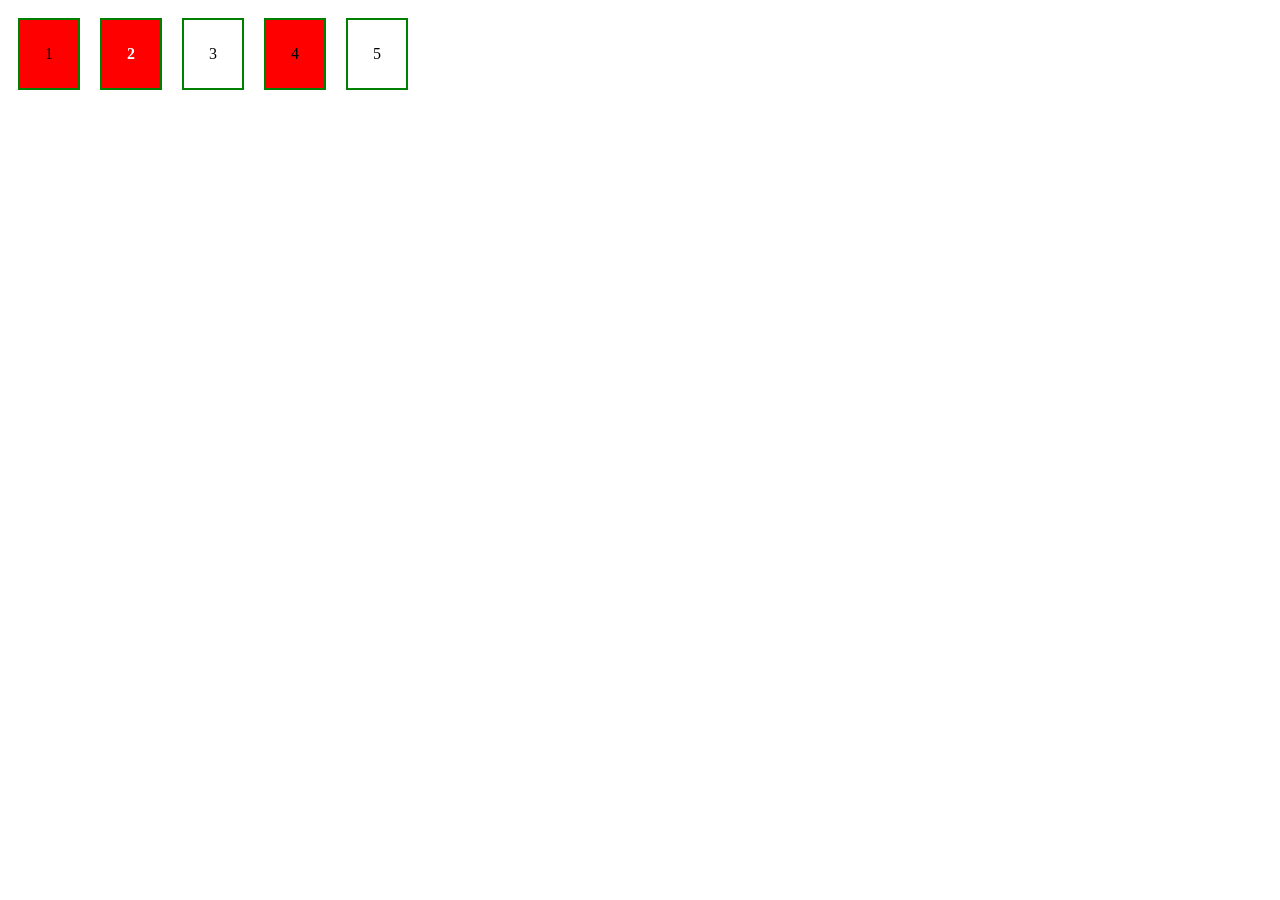
<file: 11,12/2,1.html>
<!DOCTYPE html>
<html lang="en">

<head>
    <meta charset="UTF-8">
    <meta name="viewport" content="width=device-width, initial-scale=1.0">
    <title>2.1</title>
    <script src="http://code.jquery.com/jquery-1.10.1.min.js"></script>
    <script type="text/javascript" src="jquery-3.7.1.min.js"></script>

    <script type="text/javascript">
        window.onload = function () {
            $('body *').css('border', '2px solid green');
            $('.header').css('background-color', 'red');
            $('.header.logo').css('color', 'white').css('font-weight', 'bold');
        }
    </script>
    <style type="text/css">
        div {
            padding: 25px;
            margin: 10px;
            float: left;
        }
    </style>
</head>

<body>
    <div class='header'>1</div>
    <div class='header logo'>2</div>
    <div>3</div>
    <div class='header'>4</div>
    <div>5</div>
</body>

</html>
</file>
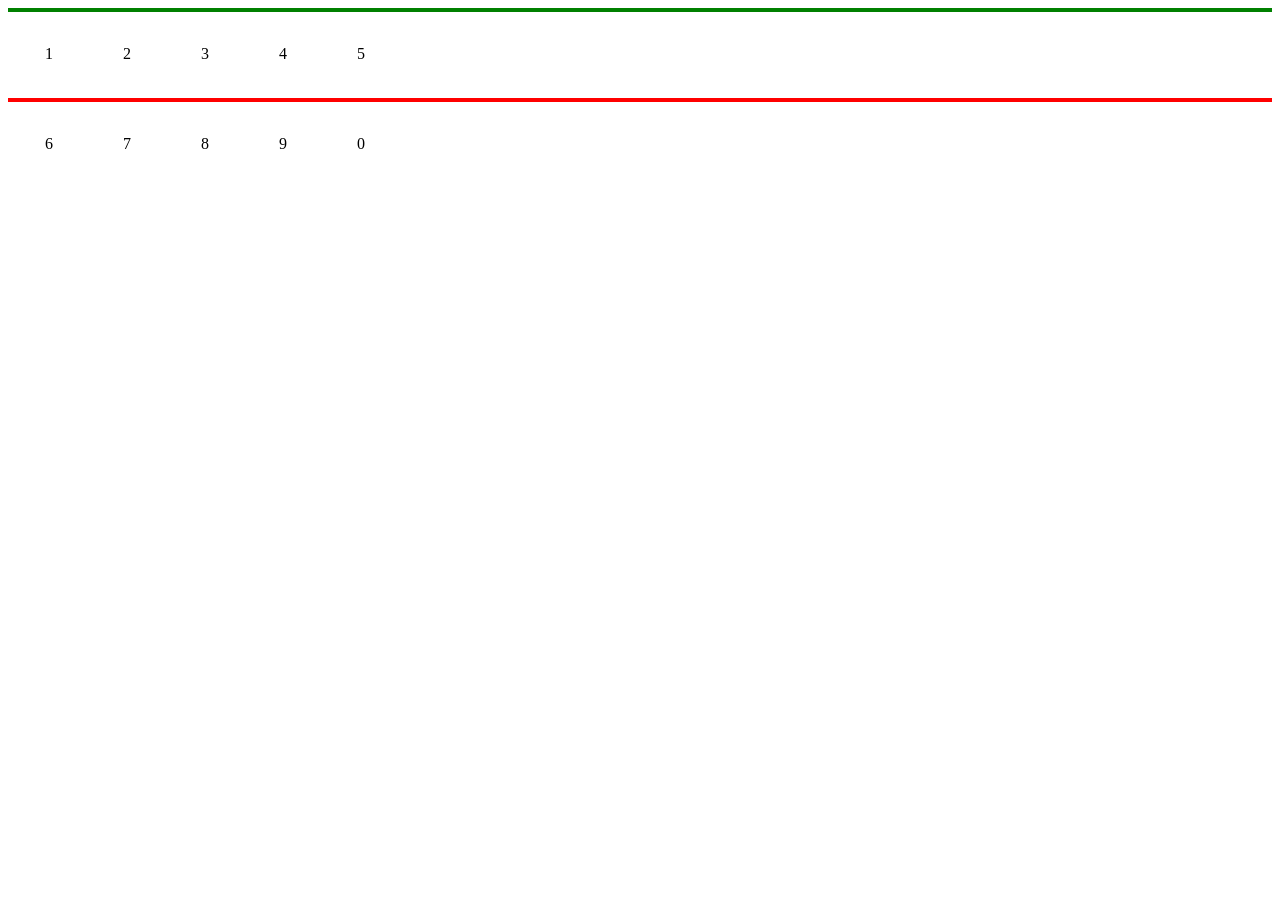
<file: 11,12/2,10.html>
<!doctype html>
<html>

<head>
  <meta charset="windows-1251">
  <title>Выбор элементов по классу</title>
  <script src="http://code.jquery.com/jquery-1.10.1.min.js"></script>
  <script type="text/javascript">
    window.onload = function () {
      $('div:first-child').css('border', '2px solid green');
      $('div:last-child').css('border', '2px solid red');
    } 
  </script>
  <style type="text/css">
    div span {
      padding: 25px;
      margin: 10px;
      float: left;
      display: block;
    }

    .two {
      clear: both;
    }
  </style>
</head>

<body>
  <div class='one'>
    <span>1</span><span>2</span><span>3</span><span>4</span><span>5</span>
  </div>
  <div class='two'>
    <span>6</span><span>7</span><span>8</span><span>9</span><span>0</span>
  </div>
</body>

</html>
</file>
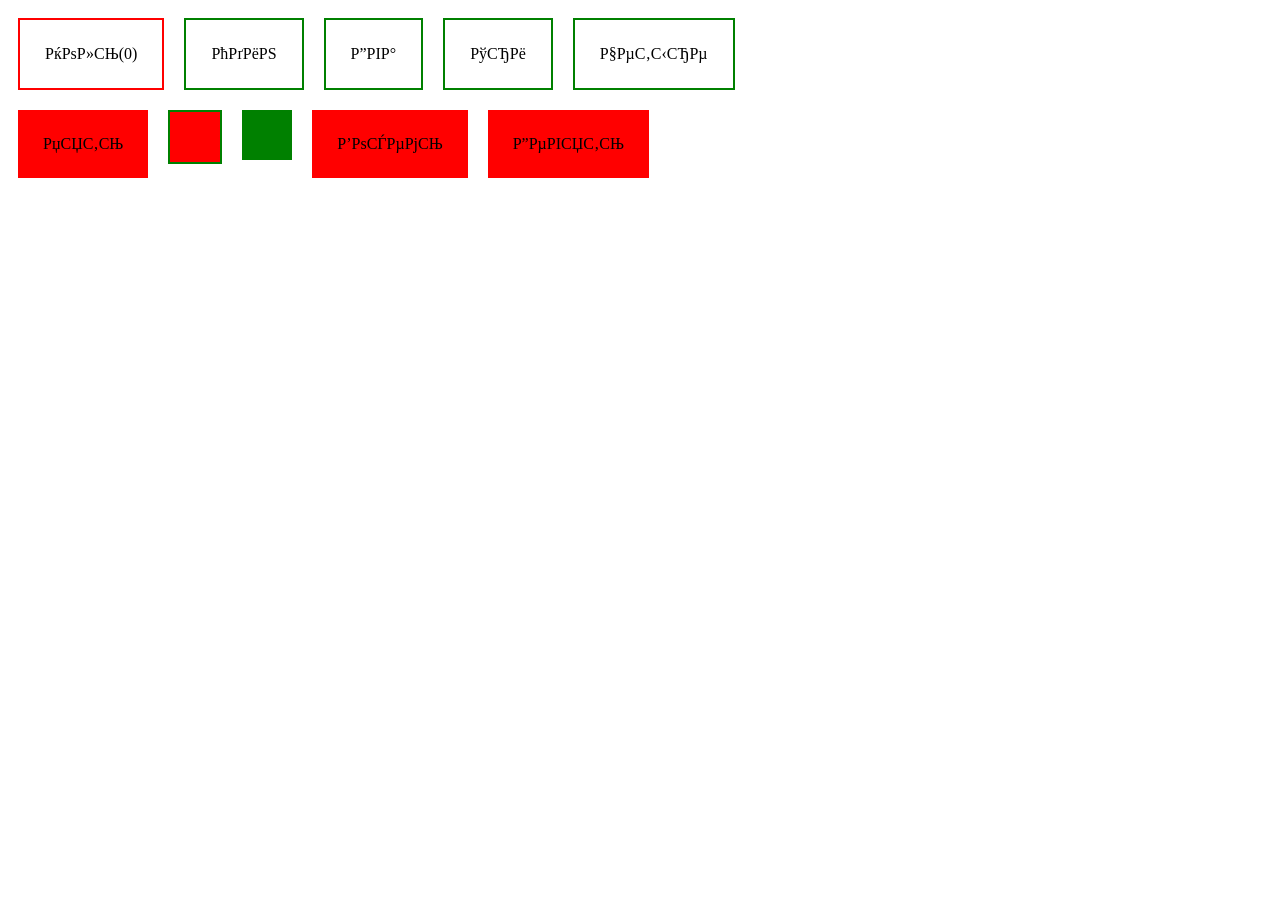
<file: 11,12/2,11.html>
<!doctype html>
<html>

<head>
  <meta charset="windows-1251">
  <title>Выбор элементов по классу</title>
  <script src="http://code.jquery.com/jquery-1.10.1.min.js"></script>
  <script type="text/javascript">
    window.onload = function () {
      $(".one :contains('Ноль(0)')").css('border', '2px solid red');
      $(".one :not(:contains('Ноль(0)'))").css('border', '2px solid green');
      $(".two :parent").css('background-color', 'red');
      $(".two :empty").css('background-color', 'green');
      $(".two :has(i)").css('border', '2px solid green');
    } 
  </script>
  <style type="text/css">
    div span {
      padding: 25px;
      margin: 10px;
      float: left;
      display: block;
    }

    .two {
      clear: both;
    }
  </style>
</head>

<body>
  <div class='one'>
    <span>Ноль(0)</span><span>Один</span><span>Два</span><span>Три</span><span>Четыре</span>
  </div>
  <div class='two'>
    <span>Пять</span><span><i></i></span><span></span><span>Восемь</span><span>Девять</span>
  </div>
</body>

</html>
</file>
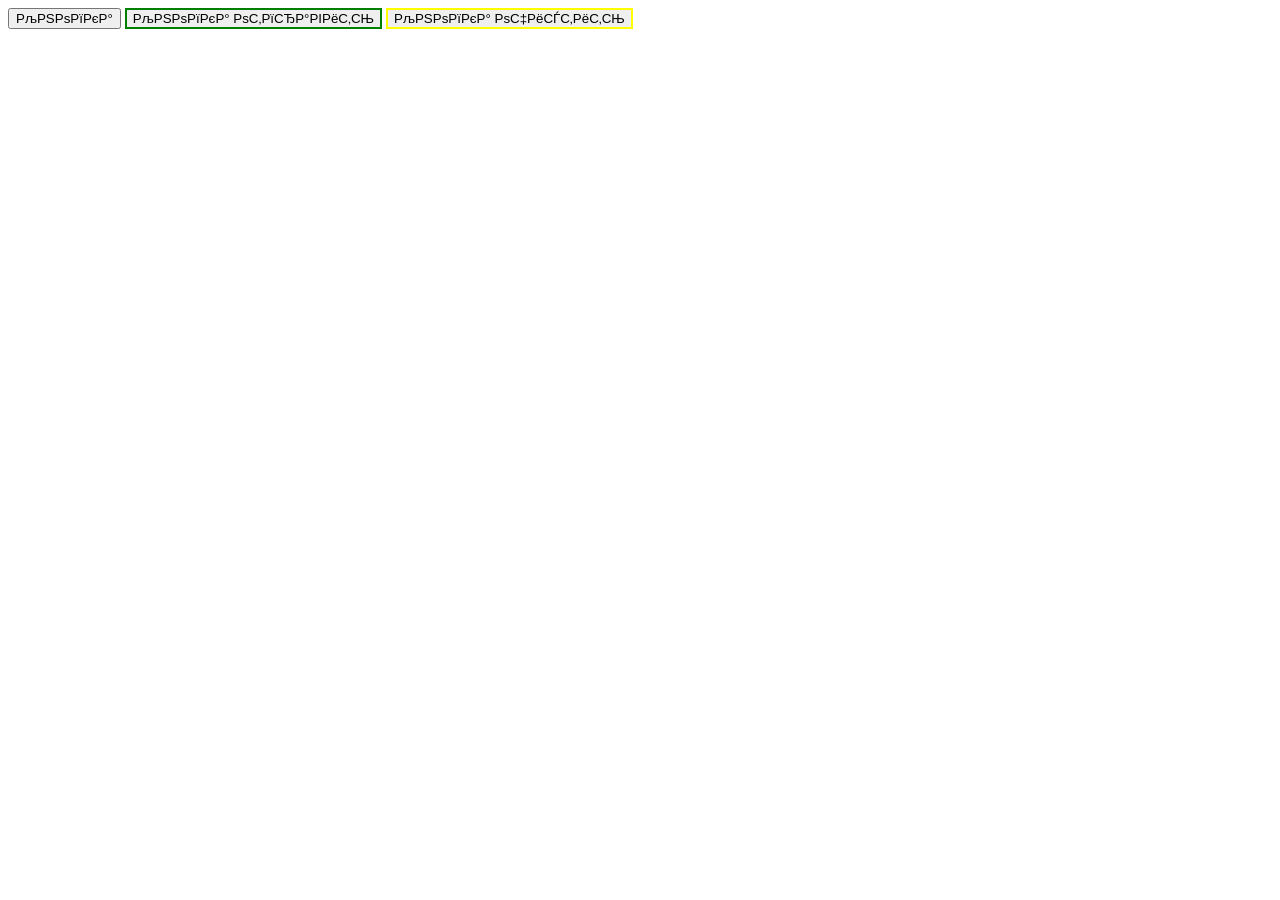
<file: 11,12/2,12.html>
<!doctype html>
<html>

<head>
  <meta charset="windows-1251">
  <title>Выбор элементов по классу</title>
  <script src="http://code.jquery.com/jquery-1.10.1.min.js"></script>
  <script type="text/javascript">
    window.onload = function () {
      $("button").css('border', '2px solid red');
      $("input[type='submit']").css('border', '2px solid green');
      $("input[type='reset']").css('border', '2px solid yellow');
    } 
  </script>
</head>

<body>
  <input type="button" value="Кнопка">
  <input type="submit" value="Кнопка отправить">
  <input type="reset" value="Кнопка очистить">
</body>

</html>
</file>
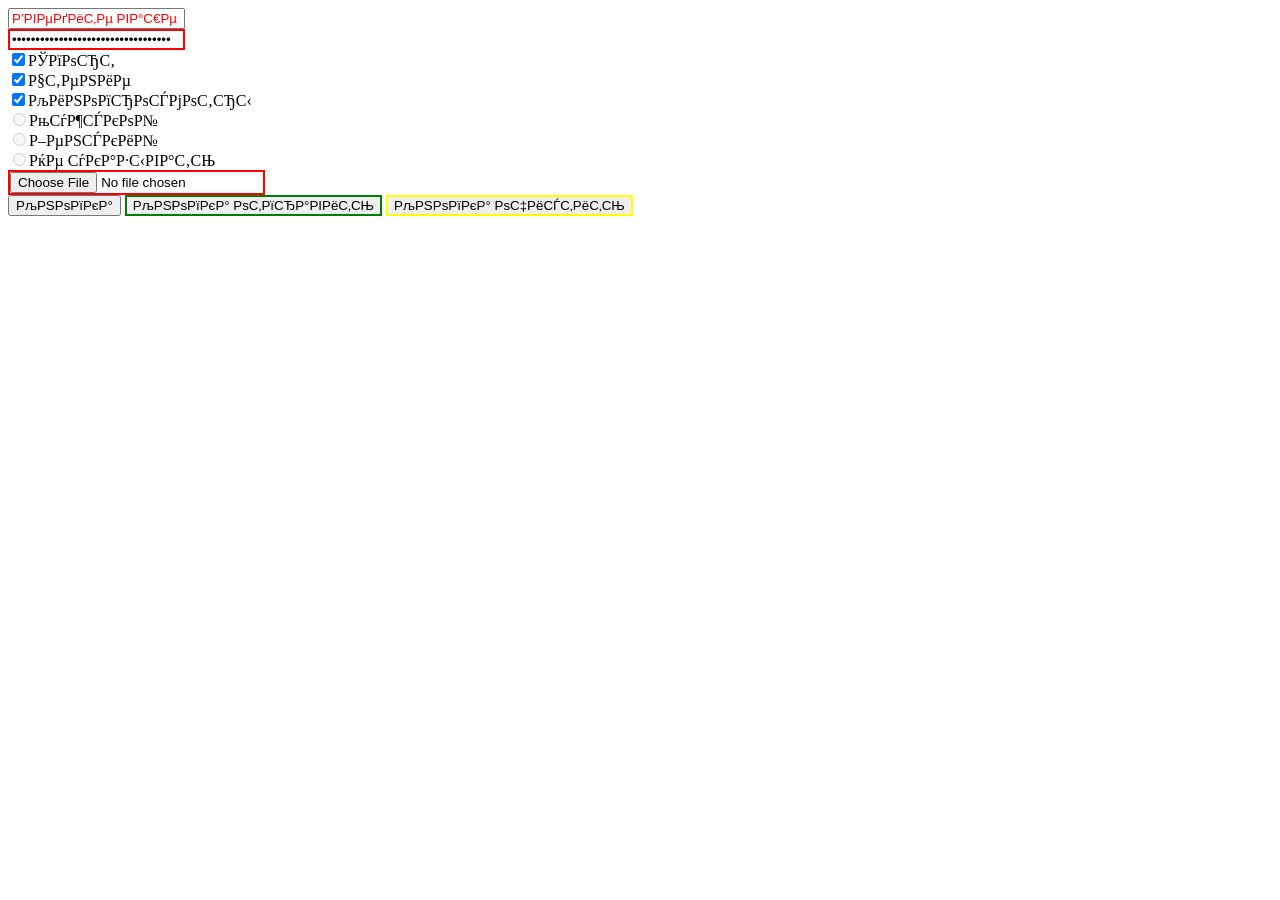
<file: 11,12/2,13.html>
<!doctype html>
<html>

<head>
  <meta charset="windows-1251">
  <title>Выбор элементов по классу</title>
  <script src="http://code.jquery.com/jquery-1.10.1.min.js"></script>
  <script type="text/javascript">
    window.onload = function () {
      $("button").css('border', '2px solid red');
      $("input[type='submit']").css('border', '2px solid green');
      $("input[type='reset']").css('border', '2px solid yellow');
      $("input[type='checkbox']").attr('checked', 'checked');
      $("input[type='radio']").attr('disabled', 'disabled');
      $("input[type='text']").val("Введите ваше имя").css('color', 'red');
      $("input[type='password']").val("Введите ваш пароль").css('border', '2px solid red');
      $("input[type='file']").css('border', '2px solid red');
    } 
  </script>
</head>

<body>
  <input type="text"><br>
  <input type="password"><br>
  <input type="checkbox" value="sport">Спорт<br>
  <input type="checkbox" value="books">Чтение<br>
  <input type="checkbox" value="cinema">Кинопросмотры<br>
  <input type="radio" name="gender" value="male">Мужской<br>
  <input type="radio" name="gender" value="female" id="gender_1">Женский<br>
  <input type="radio" name="gender" value="unknown" id="gender_2">Не указывать<br>
  <input name="screen" type="file"><br>
  <input type="button" value="Кнопка">
  <input type="submit" value="Кнопка отправить">
  <input type="reset" value="Кнопка очистить">
</body>

</html>
</file>
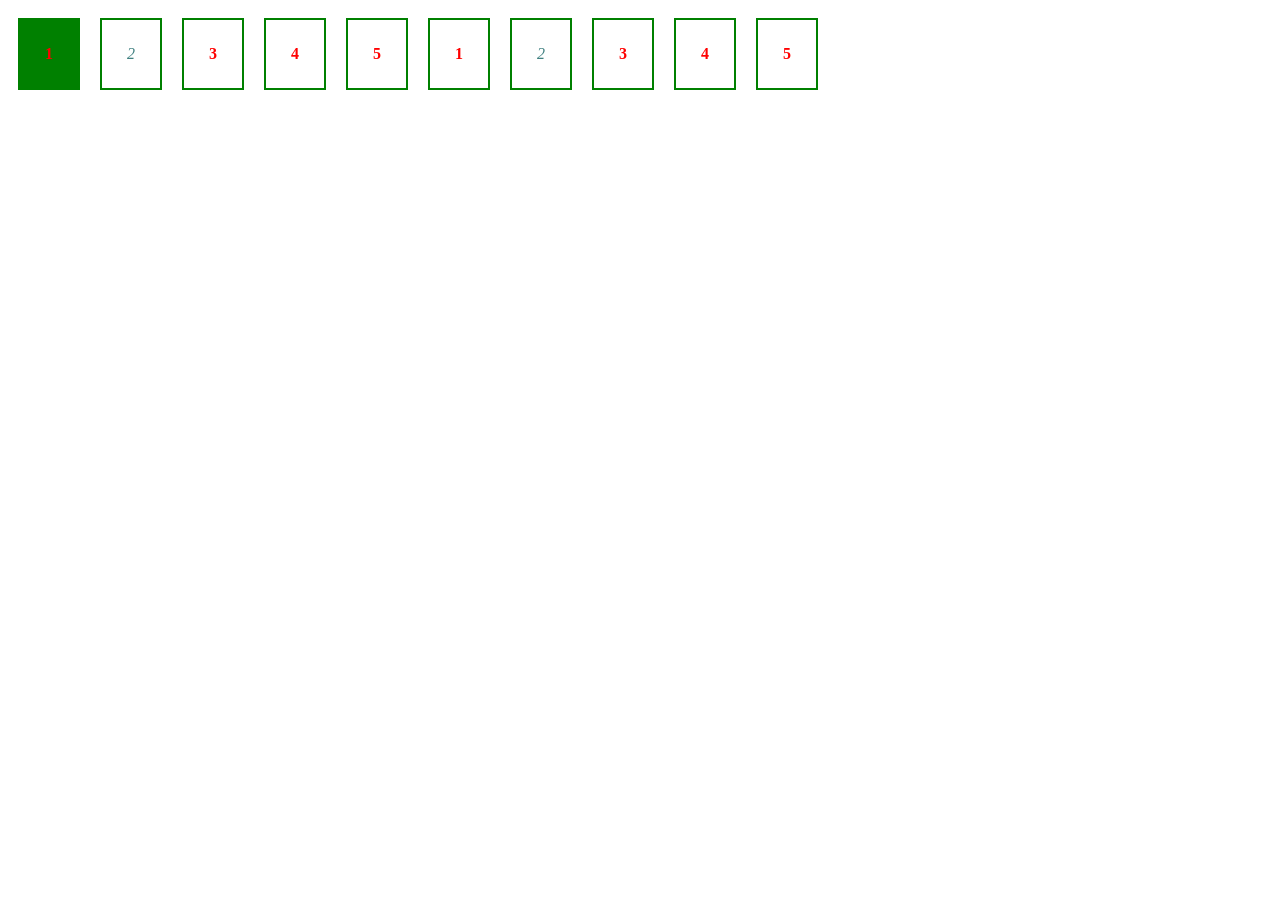
<file: 11,12/2,2.html>
<!doctype html>
<html>

<head>
  <meta charset="windows-1251">

  <title>Выбор элементов по классу</title>

  <script src="http://code.jquery.com/jquery-1.10.1.min.js"></script>

  <script type="text/javascript">

    window.onload = function () {
      $('body *').css('border', '2px solid green');
      $('#header').css('backgroundColor', 'green');
      $('div').css('color', 'red').css('fontWeight', 'bold');
      $('span').css('color', '#408080').css('fontStyle', 'italic');

    } 
  </script>
  <style type="text/css">
    div,
    span {

      display: block;
      padding: 25px;
      margin: 10px;
      float: left;

    }
  </style>
</head>

<body>
  <div id="header">1</div><span>2</span>
  <div>3</div>
  <div>4</div>
  <div>5</div>
</body>
<!doctype html>
<html>
<head>
  <meta charset="windows-1251">
  <title>Выбор элементов по классу</title>
  <script src="http://code.jquery.com/jquery-1.10.1.min.js"></script>
  <script type="text/javascript">

    window.onload = function () {
      $('body *').css('border', '2px solid green');
      $('#header').css('backgroundColor', 'green');
      $('div').css('color', 'red').css('fontWeight', 'bold');
      $('span').css('color', '#408080').css('fontStyle', 'italic');

    } 
  </script>
  <style type="text/css">
    div,
    span {

      display: block;
      padding: 25px;
      margin: 10px;
      float: left;

    }
  </style>
</head>

<body>
  <div id="header">1</div>
  <span>2</span>
  <div>3</div>
  <div>4</div>
  <div>5</div>
</body>
</file>
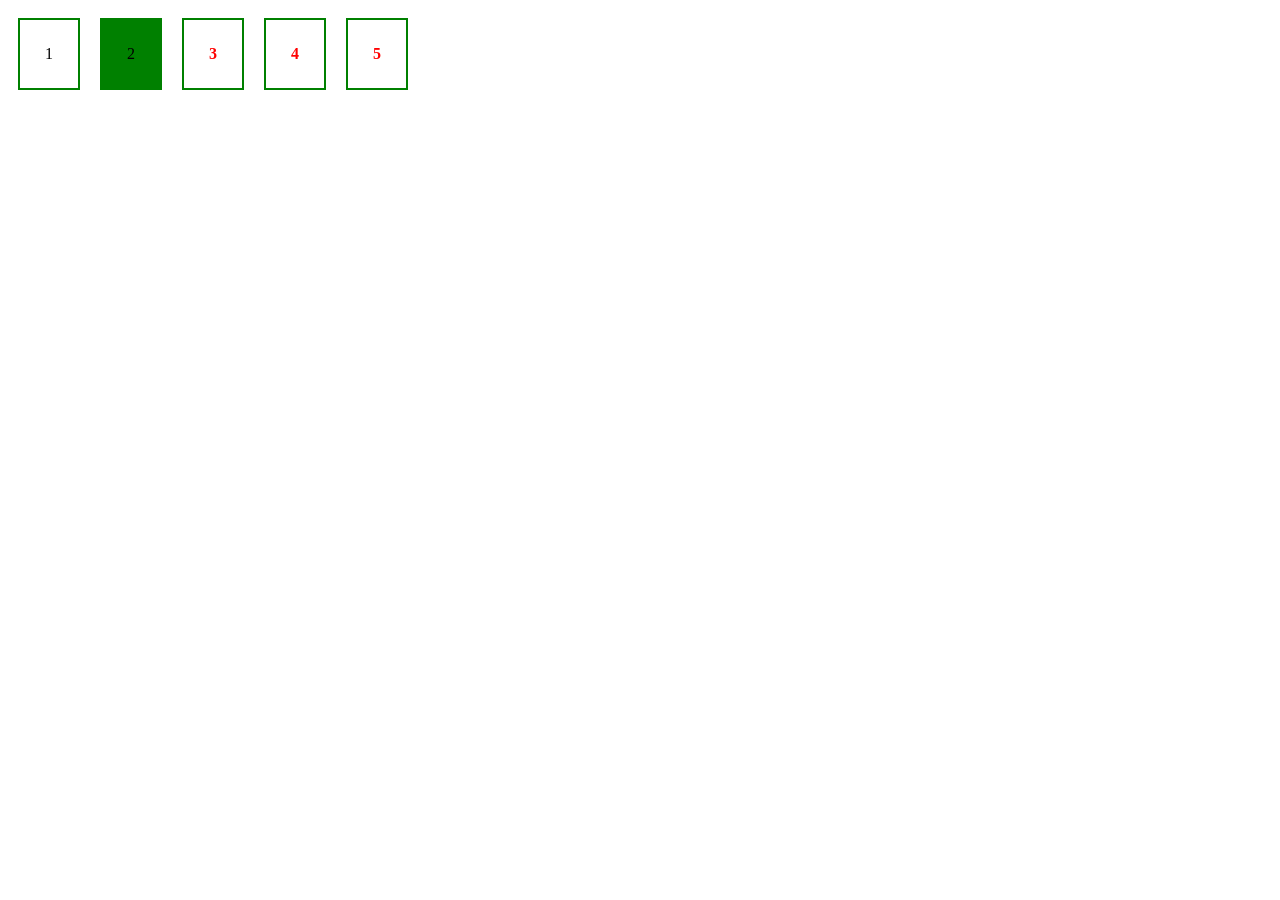
<file: 11,12/2,3.html>
<!doctype html>
<html>

<head>
  <meta charset="windows-1251">
  <title>Выбор элементов по классу</title>
  <script src="http://code.jquery.com/jquery-1.10.1.min.js"></script>
  <script type="text/javascript">
    window.onload = function () {
      $('body *').css('border', '2px solid green');
      $('div+span').css('backgroundColor', 'green');
      $('span~div').css('color', 'red').css('fontWeight', 'bold');
    } 
  </script>
  <style type="text/css">
    div,
    span {
      display: block;
      padding: 25px;
      margin: 10px;
      float: left;
    }
  </style>
</head>

<body>
  <div id='header'>1</div><span>2</span>
  <div>3</div>
  <div>4</div>
  <div>5</div>
</body>

</html>
</file>
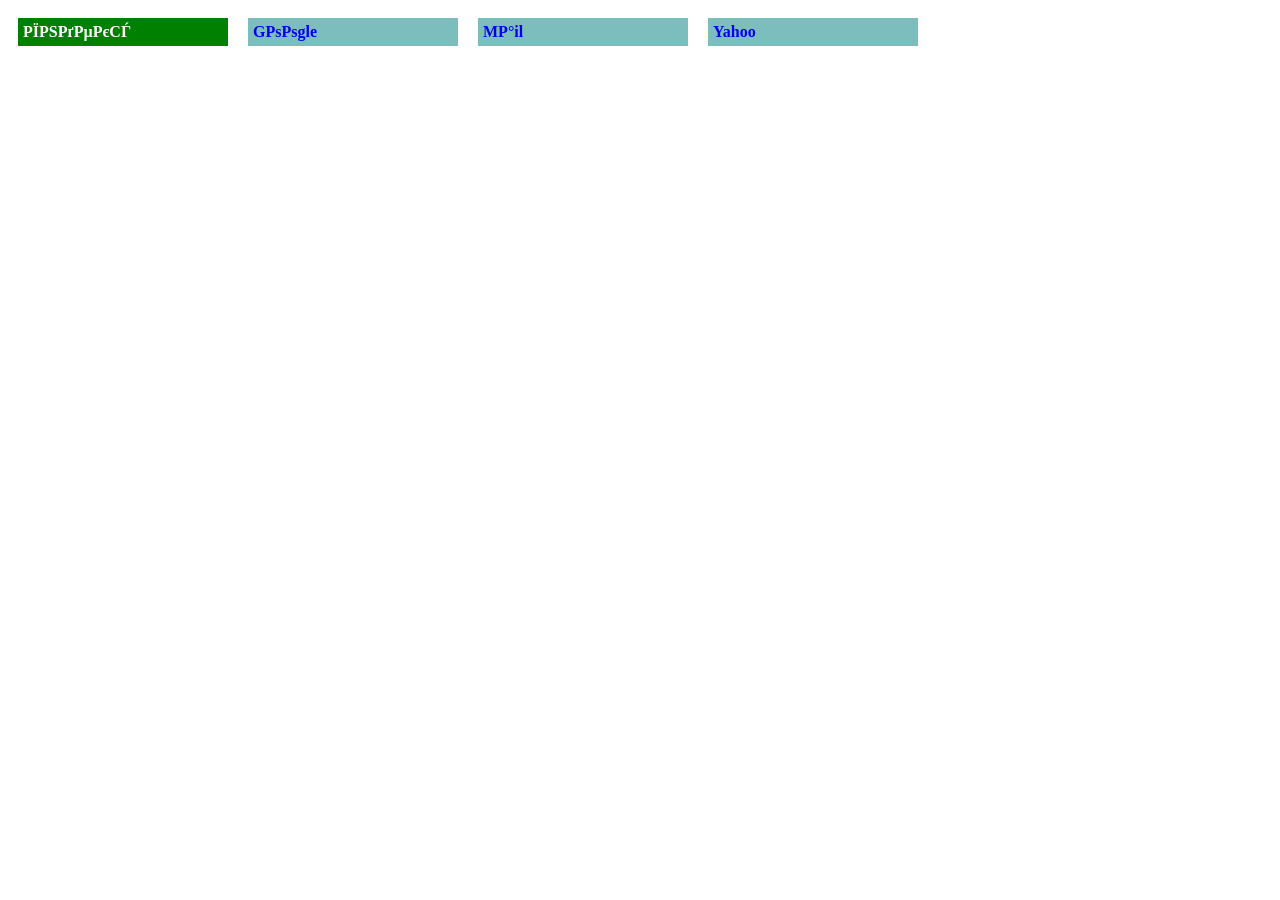
<file: 11,12/2,4.html>
<!doctype html>
<html>
<head>
<meta charset="windows-1251">
<title>Выбор элементов по классу</title>
<script src="http://code.jquery.com/jquery-1.10.1.min.js"></script>
<script type="text/javascript">

window.onload=function()

{

  $("a[title='Яндекс почта']").css('background-color','green').css('color','white')

  $("body a[title!='Яндекс почта']").css('background-color','#7CBEBE')

  $("a[title$='почта']").css('text-decoration','none').css('font-weight','bold')

}
</script>
<style type="text/css">
a
{

display:block;padding:5px;margin:10px;  float:left; width:200px;
}
</style>
</head>
<body>

<a href="www.уаndех.ru" title="Яндекс почта">Яндекс</a>

<a href="http://www.google.ru/" title="Gооgle почта">Gооgle</a>

<a href="http://www.mail.ru/" title="Mаil почта">Mаil</a>

<a href="http://www.yahoo.com/" title="Yahoo почта">Yahoo</a>
</body>
</html>
</file>
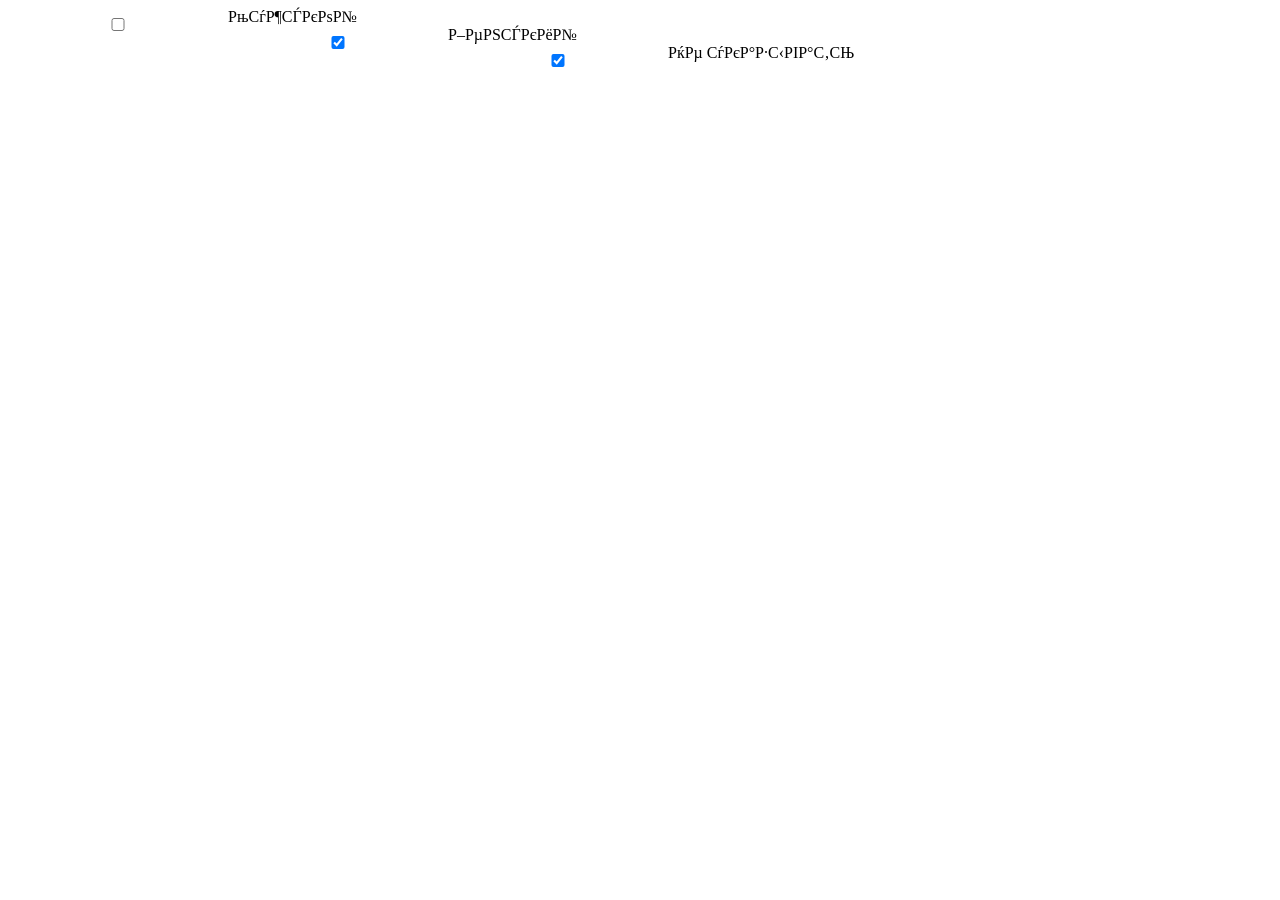
<file: 11,12/2,5.html>
<!doctype html>
<html>

<head>
  <meta charset="windows-1251">
  <title>Выбор элементов по классу</title>
  <script src="http://code.jquery.com/jquery-1.10.1.min.js"></script>
  <script type="text/javascript">
    window.onload = function () {
      $("[type=checkbox][name!=male]").attr("checked", "checked");
    } 
  </script>
  <style type="text/css">
    input[type=checkbox] {
      display: block;
      padding: 5px;
      margin: 10px;
      float: left;
      width: 200px;
    }
  </style>
</head>

<body>
  <label><input type="checkbox" name="male">Мужской</label>
  <br>
  <label><input type="checkbox" name="female">Женский</label>
  <br>
  <label><input type="checkbox" name="unknown"> Не указывать</label>
  <br>
</body>

</html>
</file>
